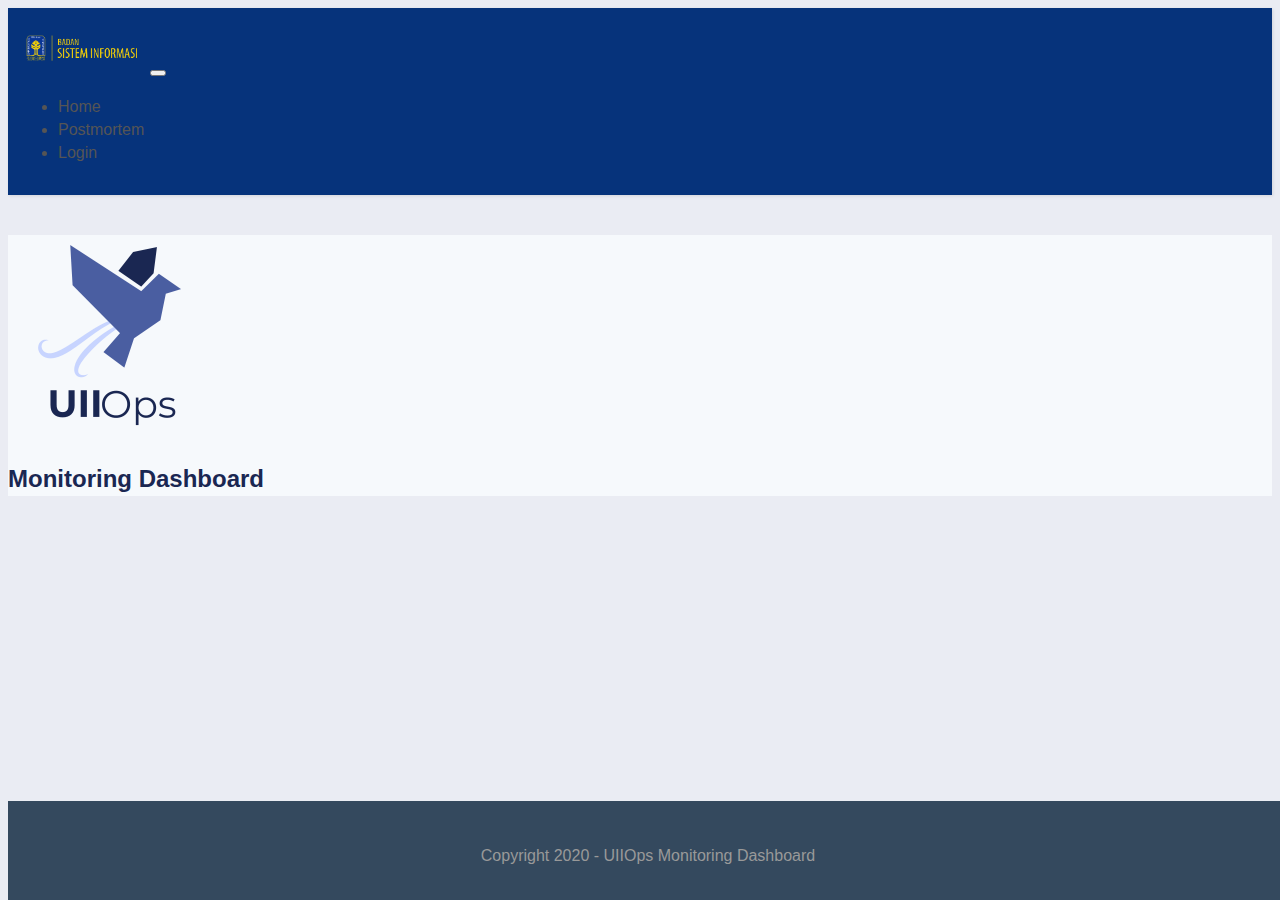
<file: views/index.html>
<!doctype html>
<html lang="en">
  <head>
    <!-- Required meta tags -->
    <meta charset="utf-8">
    <meta name="viewport" content="width=device-width, initial-scale=1, shrink-to-fit=no">

    <!-- Bootstrap CSS -->
    <link rel="stylesheet" href="https://stackpath.bootstrapcdn.com/bootstrap/4.5.1/css/bootstrap.min.css" integrity="sha384-VCmXjywReHh4PwowAiWNagnWcLhlEJLA5buUprzK8rxFgeH0kww/aWY76TfkUoSX" crossorigin="anonymous">

    <link rel="stylesheet" href="/static/css/site.css">
    <link rel="shorcut icon" href="/static/img/logo2.png">

    <title>UIIOps Monitoring | {{.message}}</title>
  </head>
  <body>
    <nav class="navbar navbar-expand-lg" style="background:#06337b;">
      <div class="container">
        <a class="navbar-brand" href="#">
          <img src="/static/img/Logo-BSI-UII.png" height="50">
        </a>
        <button class="navbar-toggler" type="button" data-toggle="collapse" data-target="#navbarNav" aria-controls="navbarNav" aria-expanded="false" aria-label="Toggle navigation">
          <span class="navbar-toggler-icon"></span>
        </button>
        <div class="collapse navbar-collapse" id="navbarNavAltMarkup">
          <div class="navbar-nav">
            <ul class="nav nav-pills ml-auto">
              <li class="nav-item">
                <a class="nav-link active" href="/index">Home</a>
              </li>
              <li class="nav-item">
                <a class="nav-link" href="/postmortem">Postmortem</a>
              </li>
              <li class="nav-item">
                <a class="nav-link" href="/login">Login</a>
              </li>
            </ul>
          </div>
        </div>
      </div>
    </nav>

    <section style="background:#f6f9fc"  class="featured">
      <div  class="container">
        <div  class="row mar-bot40">
          <div class="col-md-8 col-md-offset-2">

            <div class="center">
              <img src="/static/img/logo.png">
              <h2 style="color:#1a2752" class="slogan">Monitoring Dashboard</h2>
              <p>
              </p>
            </div>
          </div>
        </div>
      </div>
    </section>

    <footer>
      <div class="container">
        <div class="row">
          <div class="col-lg-12">
            <p>
              Copyright 2020 -
              <a href="#" >UIIOps Monitoring Dashboard</a>
            </p>
          </div>
        </div>
      </div>
    </footer>

    <!-- Optional JavaScript -->
    <!-- jQuery first, then Popper.js, then Bootstrap JS -->
    <script src="https://code.jquery.com/jquery-3.5.1.slim.min.js" integrity="sha384-DfXdz2htPH0lsSSs5nCTpuj/zy4C+OGpamoFVy38MVBnE+IbbVYUew+OrCXaRkfj" crossorigin="anonymous"></script>
    <script src="https://cdn.jsdelivr.net/npm/popper.js@1.16.1/dist/umd/popper.min.js" integrity="sha384-9/reFTGAW83EW2RDu2S0VKaIzap3H66lZH81PoYlFhbGU+6BZp6G7niu735Sk7lN" crossorigin="anonymous"></script>
    <script src="https://stackpath.bootstrapcdn.com/bootstrap/4.5.1/js/bootstrap.min.js" integrity="sha384-XEerZL0cuoUbHE4nZReLT7nx9gQrQreJekYhJD9WNWhH8nEW+0c5qq7aIo2Wl30J" crossorigin="anonymous"></script>
  </body>
</html>
</file>
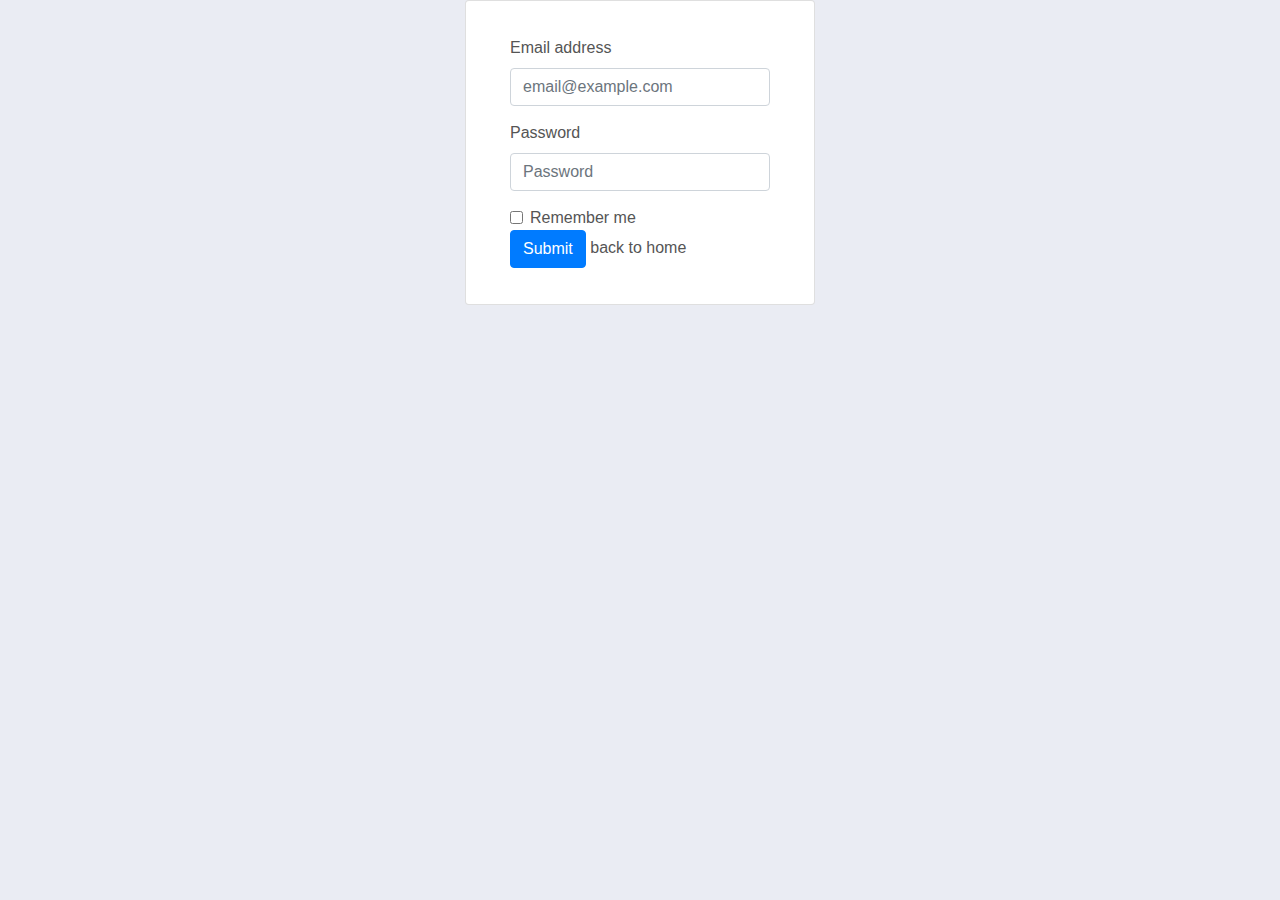
<file: views/login.html>
<!doctype html>
<html lang="en">
  <head>
    <!-- Required meta tags -->
    <meta charset="utf-8">
    <meta name="viewport" content="width=device-width, initial-scale=1, shrink-to-fit=no">

    <!-- Bootstrap CSS -->
    <link rel="stylesheet" href="https://stackpath.bootstrapcdn.com/bootstrap/4.5.2/css/bootstrap.min.css" integrity="sha384-JcKb8q3iqJ61gNV9KGb8thSsNjpSL0n8PARn9HuZOnIxN0hoP+VmmDGMN5t9UJ0Z" crossorigin="anonymous">

    <link rel="stylesheet" href="/static/css/site.css">
    <link rel="shorcut icon" href="/static/img/logo.png">

    <title>UIIOps Monitoring | {{.message}}</title>
  </head>
  <body>
    <div class="container">
      <div class="row">
        <div class="col-sm-4">

        </div>
        <div class="col-sm-4">
          <div class="card fixed-middle">
            <div class="card-body">
              <form class="px-4 py-3">
                <div class="form-group">
                  <label for="exampleDropdownFormEmail2">Email address</label>
                  <input type="email" class="form-control" id="exampleDropdownFormEmail2" placeholder="email@example.com">
                </div>
                <div class="form-group">
                  <label for="exampleDropdownFormPassword2">Password</label>
                  <input type="password" class="form-control" id="exampleDropdownFormPassword2" placeholder="Password">
                </div>
                <div class="form-check">
                  <input type="checkbox" class="form-check-input" id="dropdownCheck2">
                  <label class="form-check-label" for="dropdownCheck2">
                    Remember me
                  </label>
                </div>
                <a href="/dashboard" type="button" class="btn btn-primary">Submit</a>
                <a href="/index">back to home</a>
              </form>

            </div>
          </div>
        </div>
        <div class="col-sm-4">
          
        </div>
      </div>

    </div>

    <!-- Optional JavaScript -->
    <!-- jQuery first, then Popper.js, then Bootstrap JS -->
    <script src="https://code.jquery.com/jquery-3.5.1.slim.min.js" integrity="sha384-DfXdz2htPH0lsSSs5nCTpuj/zy4C+OGpamoFVy38MVBnE+IbbVYUew+OrCXaRkfj" crossorigin="anonymous"></script>
    <script src="https://cdn.jsdelivr.net/npm/popper.js@1.16.1/dist/umd/popper.min.js" integrity="sha384-9/reFTGAW83EW2RDu2S0VKaIzap3H66lZH81PoYlFhbGU+6BZp6G7niu735Sk7lN" crossorigin="anonymous"></script>
    <script src="https://stackpath.bootstrapcdn.com/bootstrap/4.5.2/js/bootstrap.min.js" integrity="sha384-B4gt1jrGC7Jh4AgTPSdUtOBvfO8shuf57BaghqFfPlYxofvL8/KUEfYiJOMMV+rV" crossorigin="anonymous"></script>
  </body>
</html>
</file>
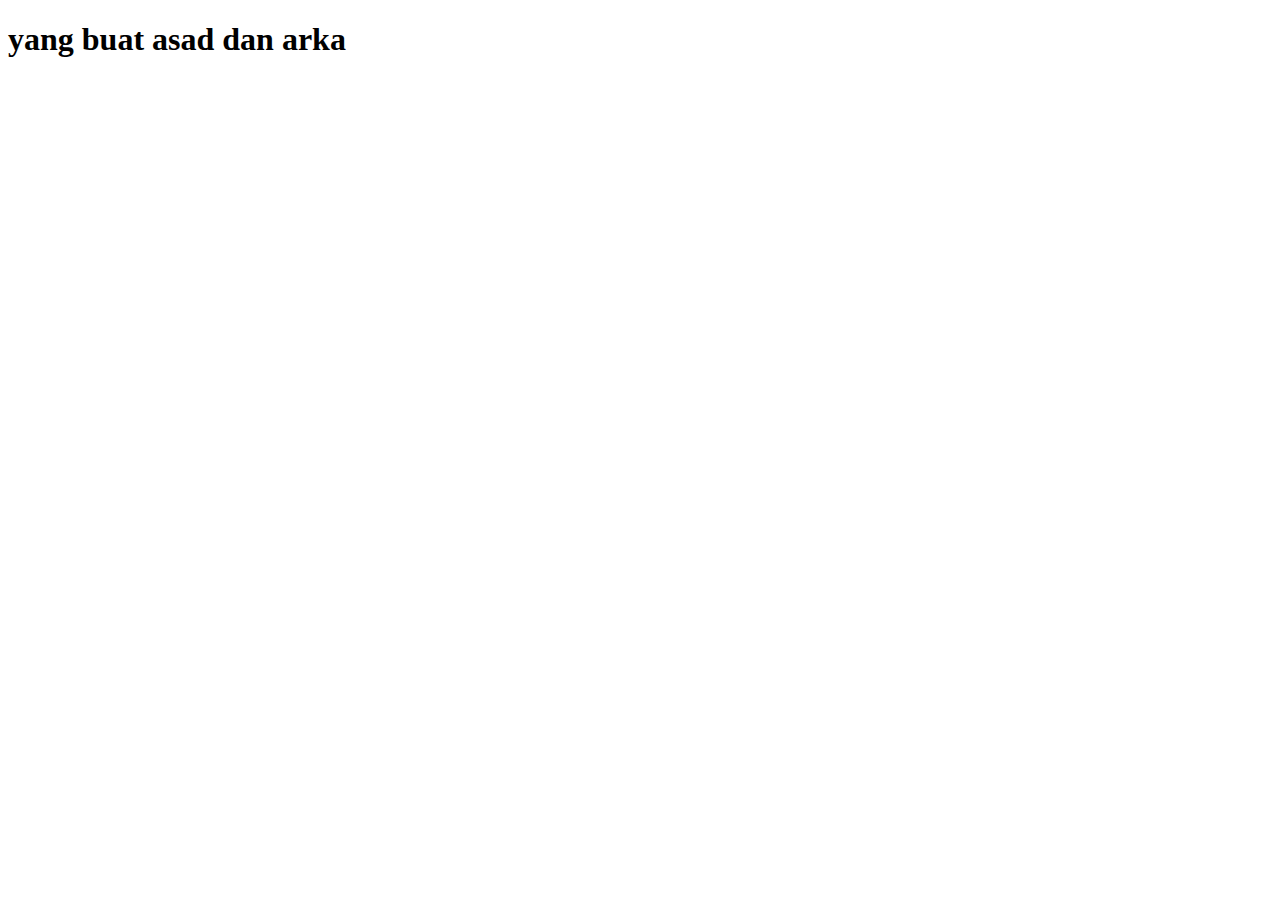
<file: views/pembuat.html>
<!DOCTYPE html>
<html lang="en">
<head>
    <meta charset="UTF-8">
    <meta name="viewport" content="width=device-width, initial-scale=1.0">
    <title>Pembuat | {{.message}}</title>
</head>
<body>
    <h1>yang buat asad dan arka</h1>
</body>
</html>
</file>
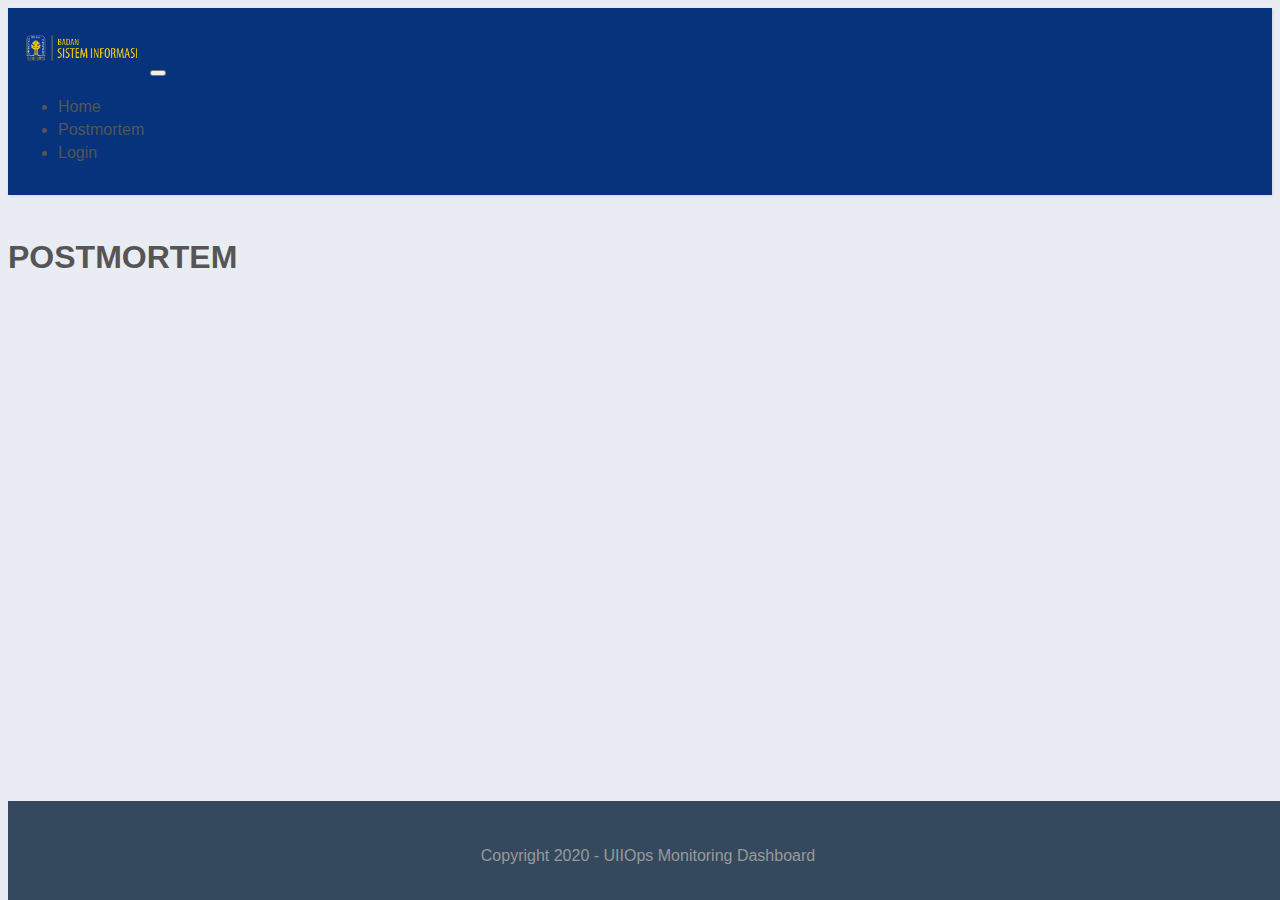
<file: views/postmortem.html>
<!doctype html>
<html lang="en">
  <head>
    <!-- Required meta tags -->
    <meta charset="utf-8">
    <meta name="viewport" content="width=device-width, initial-scale=1, shrink-to-fit=no">

    <!-- Bootstrap CSS -->
    <link rel="stylesheet" href="https://stackpath.bootstrapcdn.com/bootstrap/4.5.1/css/bootstrap.min.css" integrity="sha384-VCmXjywReHh4PwowAiWNagnWcLhlEJLA5buUprzK8rxFgeH0kww/aWY76TfkUoSX" crossorigin="anonymous">

    <link rel="stylesheet" href="/static/css/site.css">
    <link rel="shorcut icon" href="/static/img/logo.png">

    <title>UIIOps Monitoring | {{.message}}</title>
  </head>
  <body>
    <nav class="navbar navbar-expand-lg" style="background:#06337b;">
      <div class="container">
        <a class="navbar-brand" href="#">
          <img src="/static/img/Logo-BSI-UII.png" height="50">
        </a>
        <button class="navbar-toggler" type="button" data-toggle="collapse" data-target="#navbarNav" aria-controls="navbarNav" aria-expanded="false" aria-label="Toggle navigation">
          <span class="navbar-toggler-icon"></span>
        </button>
        <div class="collapse navbar-collapse" id="navbarNavAltMarkup">
          <div class="navbar-nav">
            <ul class="nav nav-pills">
              <li class="nav-item">
                <a class="nav-link" href="/index">Home</a>
              </li>
              <li class="nav-item">
                <a class="nav-link active" href="/postmortem">Postmortem</a>
              </li>
              <li class="nav-item">
                <a class="nav-link" href="/login">Login</a>
              </li>
            </ul>
          </div>
        </div>
      </div>
    </nav>

    <div class="container">
      <div class="row">
        <div class="col">
          <h1>POSTMORTEM</h1>
        </div>
      </div>
    </div>


    <footer>
      <div class="container">
        <div class="row">
          <div class="col-lg-12">
            <p>
              Copyright 2020 -
              <a href="#" >UIIOps Monitoring Dashboard</a>
            </p>
          </div>
        </div>

      </div>
    
    </footer>

    <!-- Optional JavaScript -->
    <!-- jQuery first, then Popper.js, then Bootstrap JS -->
    <script src="https://code.jquery.com/jquery-3.5.1.slim.min.js" integrity="sha384-DfXdz2htPH0lsSSs5nCTpuj/zy4C+OGpamoFVy38MVBnE+IbbVYUew+OrCXaRkfj" crossorigin="anonymous"></script>
    <script src="https://cdn.jsdelivr.net/npm/popper.js@1.16.1/dist/umd/popper.min.js" integrity="sha384-9/reFTGAW83EW2RDu2S0VKaIzap3H66lZH81PoYlFhbGU+6BZp6G7niu735Sk7lN" crossorigin="anonymous"></script>
    <script src="https://stackpath.bootstrapcdn.com/bootstrap/4.5.1/js/bootstrap.min.js" integrity="sha384-XEerZL0cuoUbHE4nZReLT7nx9gQrQreJekYhJD9WNWhH8nEW+0c5qq7aIo2Wl30J" crossorigin="anonymous"></script>
  </body>
</html>
</file>
<file: static/css/site.css>
body {
  font-family: "Helvetica Neue", Helvetica, Arial, sans-serif;
  /* font-size: 14px; */
  line-height: 1.42857143;
  color: #555;
  background-color: #fff;
}

.bg-login {
	background-image: url("../../../images/bg-login.jpg");
    /* background-size: 100%;
  height: 120%; */
  /*background-repeat: repeat;*/
  background:#f9f6fc;
    width: auto;
}

.login-box-body, .register-box-body {
    background: #fff none repeat scroll 0 0;
    border-radius: 3px;
    border-top: 3.5px solid #3c8dbc;
    box-shadow: 1px 2px 10px 2px #80800847;
    color: #666;
    padding: 20px;
}

footer {
  background: #34495e none repeat scroll 0 0;
  padding: 25px 0 15px 0;
  width: 100%;
  position: absolute;
  text-align: center;
  color: #fff;
  bottom: 0;
}

.navbar-nav {
  right: 0;
}

/* .center {
  vertical-align: middle;
} */


/* dashboard */

/*
    DEMO STYLE
*/

@import "https://fonts.googleapis.com/css?family=Poppins:300,400,500,600,700";
body {
    font-family: 'Poppins', sans-serif;
    background: #eaecf3;
}

p {
    font-family: 'Poppins', sans-serif;
    font-size: 1em;
    font-weight: 300;
    line-height: 1.7em;
    color: #999;
}

a,
a:hover,
a:focus {
    color: inherit;
    text-decoration: none;
    transition: all 0.3s;
}

.navbar {
    padding: 15px 10px;
    background: #3c8bbb;
    border: none;
    border-radius: 0;
    margin-bottom: 40px;
    box-shadow: 1px 1px 3px rgba(0, 0, 0, 0.1);
}

.navbar-btn {
    box-shadow: none;
    outline: none !important;
    border: none;
}

.line {
    width: 100%;
    height: 1px;
    border-bottom: 1px dashed #ddd;
    margin: 40px 0;
}

#atas {
  background-color: #3c8bbb;
}

#tombol {
  background-color: #3c8bbb;
}
/* ---------------------------------------------------
    SIDEBAR STYLE
----------------------------------------------------- */

.wrapper {
    display: flex;
    width: 100%;
    align-items: stretch;
}

#sidebar {
    min-width: 250px;
    max-width: 250px;
    background: #293038;
    color: #fff;
    transition: all 0.3s;
}

#sidebar.active {
    margin-left: -250px;
}

#sidebar .sidebar-header {
    padding: 20px;
    background: #3c8bbb;
}

#sidebar ul.components {
    padding: 20px 0;
    border-bottom: 1px solid #47748b;
}

#sidebar ul p {
    color: #fff;
    padding: 10px;
}

#sidebar ul li a {
    padding: 10px;
    font-size: 1.1em;
    display: block;
}

#sidebar ul li a:hover {
    color: #7386D5;
    background: #fff;
}

#sidebar ul li.active>a,
a[aria-expanded="true"] {
    color: #fff;
    background: #6d7fcc;
}

a[data-toggle="collapse"] {
    position: relative;
}

.dropdown-toggle::after {
    display: block;
    position: absolute;
    top: 50%;
    right: 20px;
    transform: translateY(-50%);
}

ul ul a {
    font-size: 0.9em !important;
    padding-left: 30px !important;
    background: #6d7fcc;
}

ul.CTAs {
    padding: 20px;
}

ul.CTAs a {
    text-align: center;
    font-size: 0.9em !important;
    display: block;
    border-radius: 5px;
    margin-bottom: 5px;
}

a.download {
    background: #fff;
    color: #7386D5;
}

a.article,
a.article:hover {
    background: #6d7fcc !important;
    color: #fff !important;
}

/* ---------------------------------------------------
    CONTENT STYLE
----------------------------------------------------- */

#content {
    width: 100%;
    padding: 20px;
    min-height: 100vh;
    transition: all 0.3s;
}

/* ---------------------------------------------------
    MEDIAQUERIES
----------------------------------------------------- */

@media (max-width: 768px) {
    #sidebar {
        margin-left: -250px;
    }
    #sidebar.active {
        margin-left: 0;
    }
    #sidebarCollapse span {
        display: none;
    }
}

#welcome {
  margin-top: 100px;
  text-align: center;
}

#badan {
  text-align: center;
}
</file>
